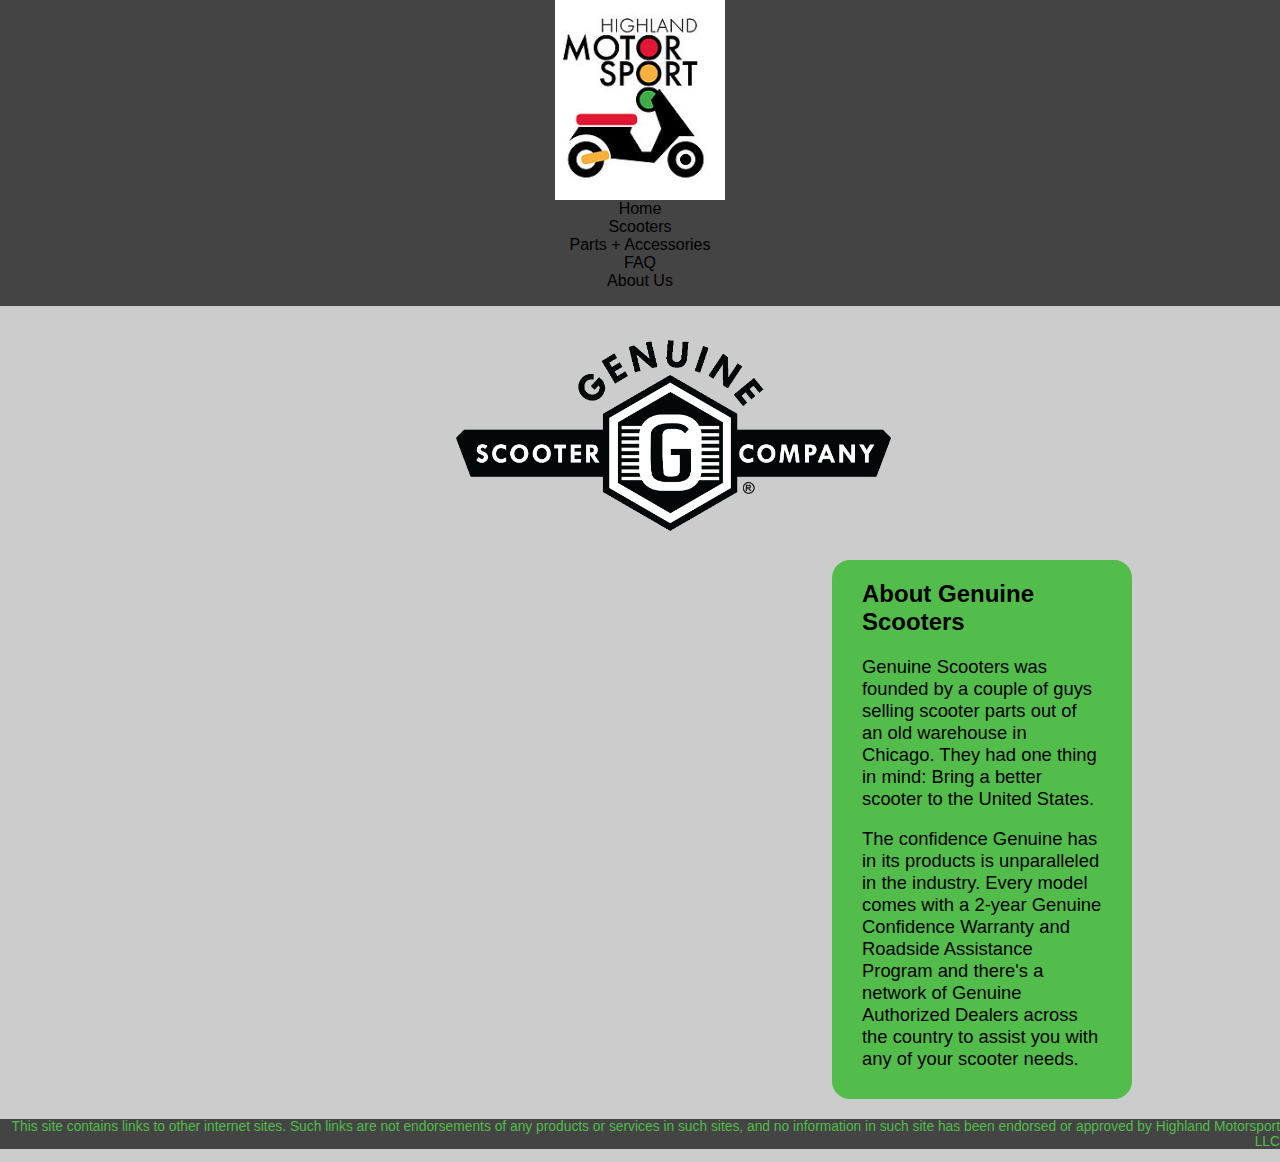
<file: genuine.html>
<!DOCTYPE html>
<html>
<head>
	<title>Highland Motorsport | Vespa Louisville</title>
	<link rel="stylesheet" type="text/css" href="css/normalize.css">
	<link rel="stylesheet" type="text/css" href="css/style.css">
</head>
<body>	
	<header class="header">
		<div class="header-div">
			<a href="index.html"><img src="icons/Logo.jpg" class="logo"></a>
			<ul class="main-nav">
				<li><a href="index.html">Home</a></li>
				<li><a href="scooters.html">Scooters</a></li>
				<li><a href="parts.html">Parts + Accessories</a></li>
				<li><a href="faq.html">FAQ</a></li>
				<li><a href="about.html" class="active">About Us</a></li>
			</ul>
		</div>
	</header>
	<div class="main">
		<img src="icons/genuine.gif" class="brand-page-logo">
<!-- 		<h1>Genuine Scooter Company</h2> -->
			<div class="brand-blurb">
				<h2>About Genuine Scooters</h2>
				<p>Genuine Scooters was founded by a couple of guys selling scooter parts out of an old warehouse in Chicago. They had one thing in mind: Bring a better scooter to the United States.</p>
				
				<p>The confidence Genuine has in its products is unparalleled in the industry. Every model comes with a 2-year Genuine Confidence Warranty and Roadside Assistance Program and there&apos;s a network of Genuine Authorized Dealers across the country to assist you with any of your scooter needs.</p>
			</div>
	</div>
	<footer>
		<p>This site contains links to other internet sites. Such links are not endorsements of any products or services in such sites, and no information in such site has been endorsed or approved by Highland Motorsport LLC</p>
	</footer>
</body>
</html>
</file>
<file: css/style.css>
/*General Styles*/

body {
	background-color: #ccc;
}

ul {
	padding-left: 0;
}

li {
	list-style: none;
}

p {
	font-size: 1.15em;
}

.btn {
	background-color: #E71831;
	box-shadow: 1px 1px 5px black;
	margin-top: 5px;
	margin-bottom: 10px;
	-webkit-border-radius: 18px;
	-moz-border-radius: 18px;
	border-radius: 18px;
	color: white;
}

/*Header Styles*/
a {
	text-decoration: none;
	color: black;
}

header {
	background: #444;
	display: flex;
	-webkit-justify-content: center;
	-moz-justify-content: center;
	justify-content: center;
}


.header-div {
/*	width: 80%;*/
	max-width: 1200px;
	text-align: center;
}

.logo {
	height: 200px;
	float: left;
	/*margin-bottom: -10px;*/
}

 
/*Nav Styles */
.nav {
	font-size:1.2em;
	margin-top:156px;
	float: right;

}

.nav li {
	background-color: #52BD4A;
}

.nav a {
	color: #333;
}

.nav select {
	margin: 30px auto -10px;
	width: 170px;
	background: #ccc;
	padding: 5px;
	float: left;

}

/*Hide - Display Select*/
@media (min-width: 768px) {
	.nav select{
    	display: none;
	}
}

@media (max-width: 767px) {
	.nav li {
		display: none;
	}
		.nav {
		margin-top: 0px;
	}
	.min > h2 {
		text-align: center;
	}
}

/*Footer Styles*/

footer {
	background-color: #444;
	text-align: right;
	font-size: .75em;
	width: 100%;
	clear: both;
}

footer p {
	color: #52BD4A;
}

/*Index Styles*/
.body {
	clear: both;
	width: 80%;
	max-width: 1200px;
	margin: 0 auto;
}

.slideshow {
	float: left;
	width: 100%;
	margin: 20px 10px auto 0;
	height: auto;
	overflow: hidden;
}

.slideshow ul{
	margin: 0px;
}

.slideshow li {
	display: none;
}

.slideshow li:first-child {
	display: block;
}

.slideshow img {
	width: 100%;
	-webkit-border-radius: 18px;
	-moz-border-radius: 18px;
	border-radius: 18px;
	margin:0px auto 20px;
	border: 1px black;
}

.jumbotron div {
	-webkit-border-radius: 18px;
	-moz-border-radius: 18px;
	border-radius: 18px;
}

.action {
	font-size: 1.5em;
}

.fancy{
	font-style: italic;
	font-size: .85em;
}

.store-info h2 {
	text-align: center;
}

.promo {
	height: 40%;
}

.blurb,
.hours {
	-webkit-border-radius: 18px;
	-moz-border-radius: 18px;
	border-radius: 18px;
	margin: 10px;
	padding: 10px;
	font-size: 1em;
}

.blurb {
	background-color:#FFB542;
}

.hours {
	background-color: #52BD4A;
}

@media (max-width: 768px) {

	.store-info h2 {
		color: black;
		padding: 10px 0 10px 0;
		font-size: 2.75em;
	}

	.store-info p {
		margin-left: 5px;
		padding: none;
		font-size: 1.5em;

	}

	.store-info a {
		font-size: 1em;
		color: #fff;
	}
}


.store-info p,
.store-info h2 {
	margin: 10px;
}

.store-info span {
	font-weight: bold;
}

.contact a {
	width:100%;
	text-align: left;
}
.phone:before {
	content: url("../icons/phone.png");
}

.address:before {
	content: url("../icons/map.png");
}

.email:before {
	content: url("../icons/email.png");
}

.facebook:before {
	content: url("../icons/facebook.png");
}

.phone:before,
.address:before,
.email:before,
.facebook:before {
	margin-right: 5px;
	background-image: 
}

.featured-scooters {
	clear: both;
	text-align: center;
	padding: 20px 0px;
}

/*FAQ styles*/


.main {
	width: 80%;
	max-width: 1200px;
	margin: auto;
	-webkit-border-radius: 18px;
	-moz-border-radius: 18px;
	border-radius: 18px;
}

.wide {
	width: 60%;
}

.main a{
	text-decoration: underline;
}

.main h1 {
	color: #E71831;
	text-align: center;
	padding-top: 20px;
	}

.main > div {
	margin: auto 20px 20px;
	padding-bottom: 10px;
}

/*Scooter styles*/

.scooter-nav {
	background-color: white;
	margin-top: 15px;
	border-style: solid;
	-webkit-border-radius: 18px;
	-moz-border-radius: 18px;
	border-radius: 18px;
	padding: 5px;
}

.scooter-nav h4 {
	font-size: 1.5em;
	font-weight: bold;
}

/*Scooter card Styles*/

.bike-card {
	height: auto;
	text-align: center;
	background-color: #fff;
	margin: 15px;
	-webkit-border-radius: 18px;
	-moz-border-radius: 18px;
	border-radius: 18px;
	border-style: solid;
	padding-bottom: 5px;
	box-shadow: 0px 3px 10px 4px rgba(0,0,0, 0.7);

}

.bike-picture{
	height: 200px;
	border: 2px;
	margin-bottom: 20px;
}

.brand-logo{
	width: auto;
	height: 75px;
}


.bike-card ul {
	list-style-type: none;
	font-size: 1em;
}

.specs {
	display: block;
	margin: 0 auto;
	width: 240px;
	font-size: 1.1em;
}

.specs > li {
	display: inline-block;
	width: 49%;
}

.left-specs li,
.right-specs li {	
	background-repeat: no-repeat;
	height: 30px;
}



.left-specs li {
	background-position: 12px -4px;
}

.right-specs li {
	/*background-position-x: -1px;*/
}

.price {
	background-image: url("../icons/dollar.png");
	background-position-x: 15px;
}

.engine {
	background-image: url("../icons/engine.png");
}

.mpg {
	background-image: url("../icons/fuel.png");
}

.speed {
	background-image: url("../icons/speedo.png");
}

/****************************
Bike Card Media Queries*/

@media (max-width: 767px) {
	.bike-card{
		margin: 20px;
		width: 90%;
	}
	.brand-logo{
		width: 25%;
		margin: auto;
		height: auto;	
	}
	
	.bike-card ul {
		list-style-type: none;
		font-size: 1em;
		clear: both;
	}

	.bike-image{
		margin: 0 5%;
	}
}


/*Brand Page Styles*/
.brand-page-logo{
	margin: 25px 32%;
	height: 200px;
}

.brand-blurb {
	background-color: #52BD4A;
	display: inline-block;
	float:right;
	-webkit-border-radius: 18px;
	-moz-border-radius: 18px;
	border-radius: 18px;
	width: 25%;
	min-width: 300px;
	margin-top:20px;
}

.brand-blurb h2,
.brand-blurb p {
	padding: 0 10%;
}

/*About Page Styles*/

.about-us {
	width: 40%;
	float: left;
}

.about-us h2 {
	margin-top: 40px;
}

.map {
	float: right;
	width: 40%;
}

#about-us-contact{
	width: 300px;
}


/*Media Queries*/
@media (max-width:767px) {
  body {
  	font-size: 1.5em;
  }

  .main{
		width: 100%;
   }

  .main-nav ul {
    display:none;
  }
  .main-nav select {
  	display: block;
  }

  .body div {
  	width: 100%;
  	margin: 20px auto;
  	height: auto;
  }

  header {
  	margin-bottom: 20px;
  }

  footer {
  	text-align: center;
  	font-size: .5em;
  }

  .store-info {
  	padding: 10%;
  	box-sizing: border-box;
  }
  .min > h2 {
	text-align: center;
  }
}
</file>
